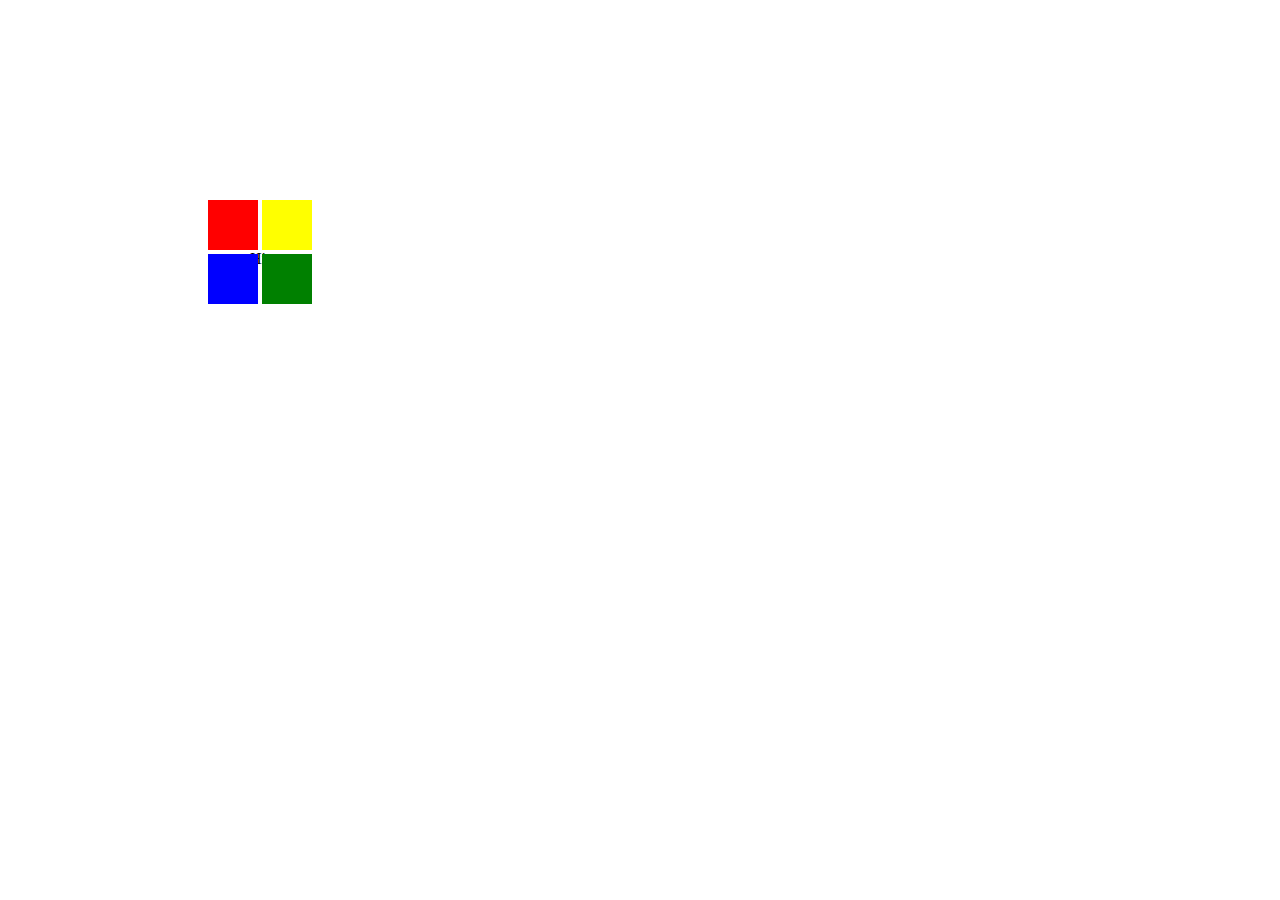
<file: Week-2/assignment 2.2/html/index.html>
<!DOCTYPE html>
<html>
<head>
    <link rel="stylesheet" href="./../css/styles.css">

<meta name="viewport" content="width=device-width, initial-scale=1">
<style>

</style>
</head>
<body>

<div class="box">
    <div>
<div class="square1"></div>
<div class="square2"></div>
    </div>
    <span class="text">Hi</span>
    <div>
        <div class="square3"></div>
        <div class="square4"></div>
        
            </div>
</div>
</body>
</html>
</file>
<file: Week-2/assignment 2.2/css/styles.css>
.box{
        margin: 200px 200px 200px 200px;
    }
.square1 {
  height: 50px;
  width: 50px;
  background-color: red;
  display: inline-block;
  transition: transform 1s;

}
.square2 {
    height: 50px;
    width: 50px;
    background-color: yellow;
    display: inline-block;
    transition: transform 1s;

  }
  .square3 {
    height: 50px;
    width: 50px;
    background-color: blue;
    display: inline-block;
    transition: transform 1s;
  }
  .square4 {
      height: 50px;
      width: 50px;
      background-color: green;
      display: inline-block;
      transition: transform 1s;
  
    }


    .box:hover .square1 {
        transform: rotate(90deg);
        transform-origin: left top;

      }
     .box:hover .square2{
        transform: rotate(-90deg);
        transform-origin: right top;

      }
      .box:hover .square3 {
        transform: rotate(-90deg);
        transform-origin: left bottom;

      }
      .box:hover .square4 {
        transform: rotate(90deg);
        transform-origin: right bottom;

      }
      .text{
          overflow:hidden;
          position:absolute;
          z-index: -100;
          left: 250px;
          top: 250px;
      }
</file>
